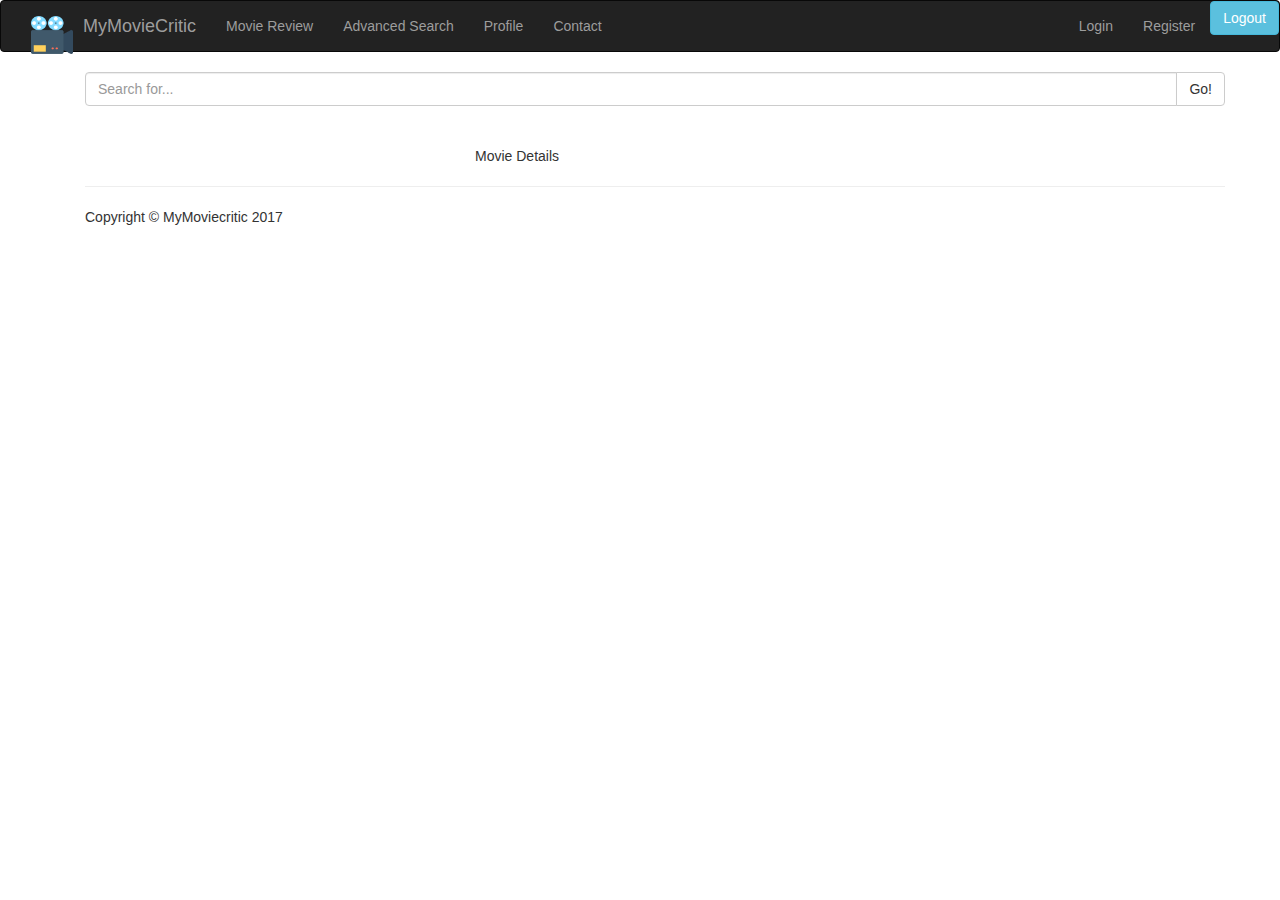
<file: static/index.html>
<!doctype html>
<html>
<head>
  <meta charset="utf-8">
  <title>Moviecritic</title>
  <base href="/static/">

  <meta name="viewport" content="width=device-width, initial-scale=1">
  <link rel="icon" type="image/x-icon" href="favicon.ico">
</head>
<body>
  <app-root>Loading...</app-root>
<script type="text/javascript" src="inline.bundle.js"></script><script type="text/javascript" src="polyfills.bundle.js"></script><script type="text/javascript" src="styles.bundle.js"></script><script type="text/javascript" src="vendor.bundle.js"></script><script type="text/javascript" src="main.bundle.js"></script></body>
</html>
</file>
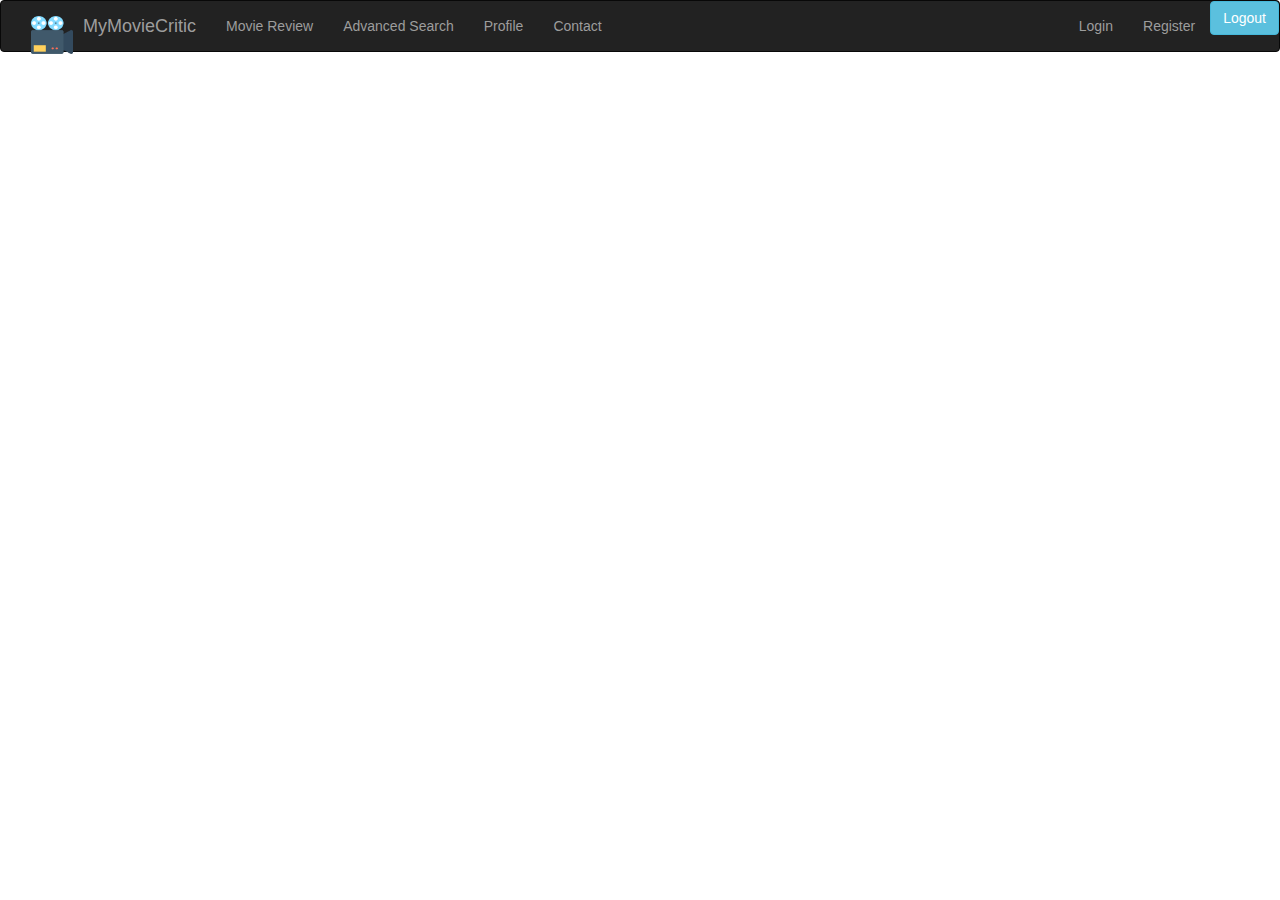
<file: templates/static/index.html>
<!doctype html>
<html>
<head>
  <meta charset="utf-8">
  <title>Moviecritic</title>
  <base href="/">

  <meta name="viewport" content="width=device-width, initial-scale=1">
  <link rel="icon" type="image/x-icon" href="favicon.ico">
</head>
<body>
  <app-root>Loading...</app-root>
<script type="text/javascript" src="/static/inline.bundle.js"></script><script type="text/javascript" src="/static/polyfills.bundle.js"></script><script type="text/javascript" src="/static/styles.bundle.js"></script><script type="text/javascript" src="/static/vendor.bundle.js"></script><script type="text/javascript" src="/static/main.bundle.js"></script></body>
</html>
</file>
